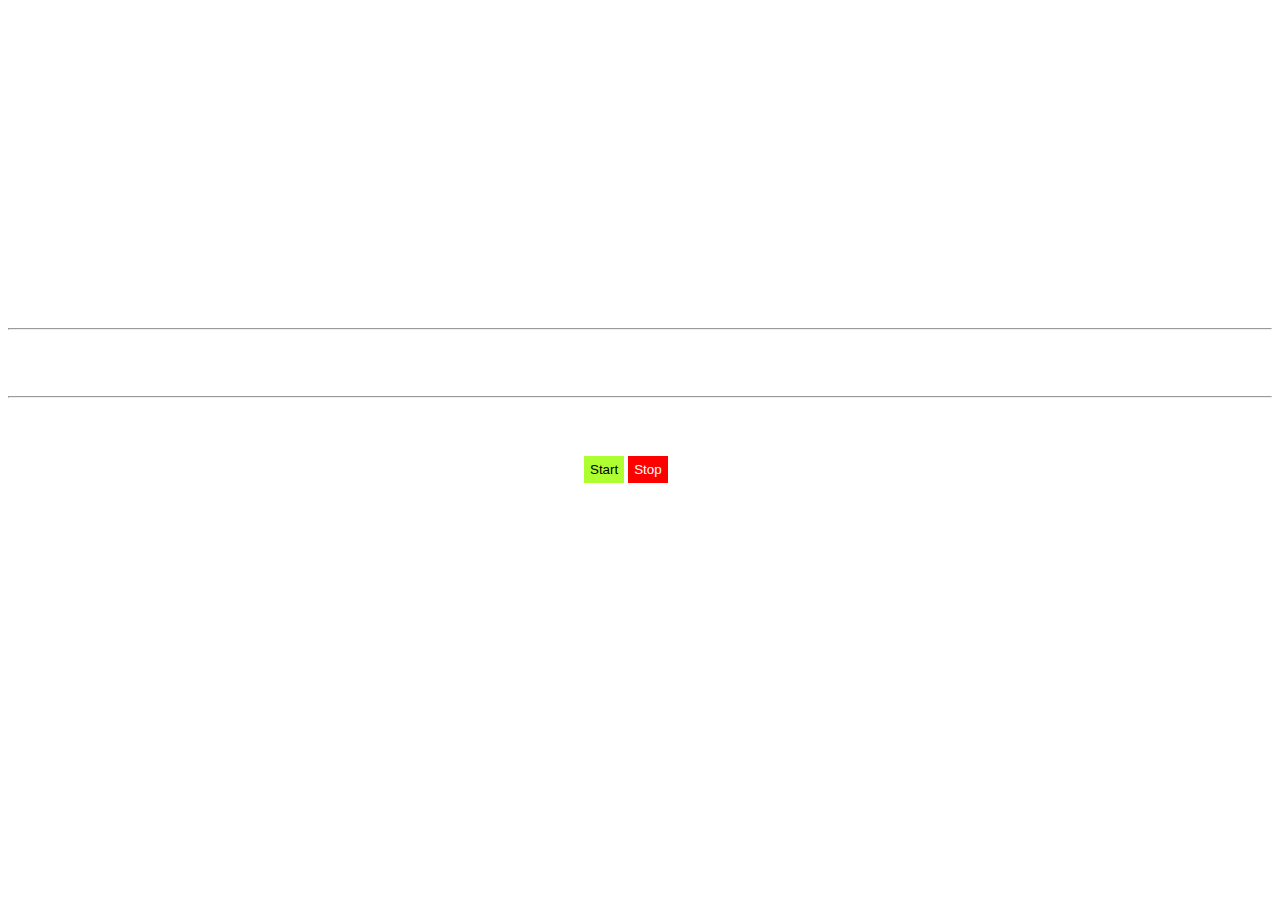
<file: case02/index.html>
<!DOCTYPE html>
<html lang="en">
<head>
    <meta charset="UTF-8">
    <title>Assignment 08 JS</title>

    <link rel="stylesheet" href="assets/css/style.css">

</head>
<body>


    <section id="main">
        <div id="el1"></div>
        <hr>
        <section>
            <div id="el2"></div>
            <div id="el3"></div>
            <div id="el4"></div>
            <div id="el5"></div>
        </section>
        <hr>
        <div id="el6"></div>
        <div id="btns">
           <button type="button" id="start">Start</button>
           <button type="button" id="stop">Stop</button>
        </div>
    </section>

    <script src="assets/js/lib/jquery.min.js"></script>
    <script src="assets/js/style.js"></script>

</body>
</html>
</file>
<file: case02/assets/css/style.css>
div{
    width: 160px;
    height: 50px;
}
#el1{
    margin-left: 20vw;
}
section>section{
    display: flex;
    margin-left: 30vw;
}
#el6{
    margin-left: 72vw;
}
section>section>div{
    margin-left: 5px;
}
#main{
    margin-top: 30vh;
}
#btns{
    margin-left: 45vw;
}
#btns>button:first-child{
    background: greenyellow;
    border: none;
    padding: 6px;
}
#btns>button:last-child{
    background: red;
    color: white;
    border: none;
    padding: 6px;
}
</file>
